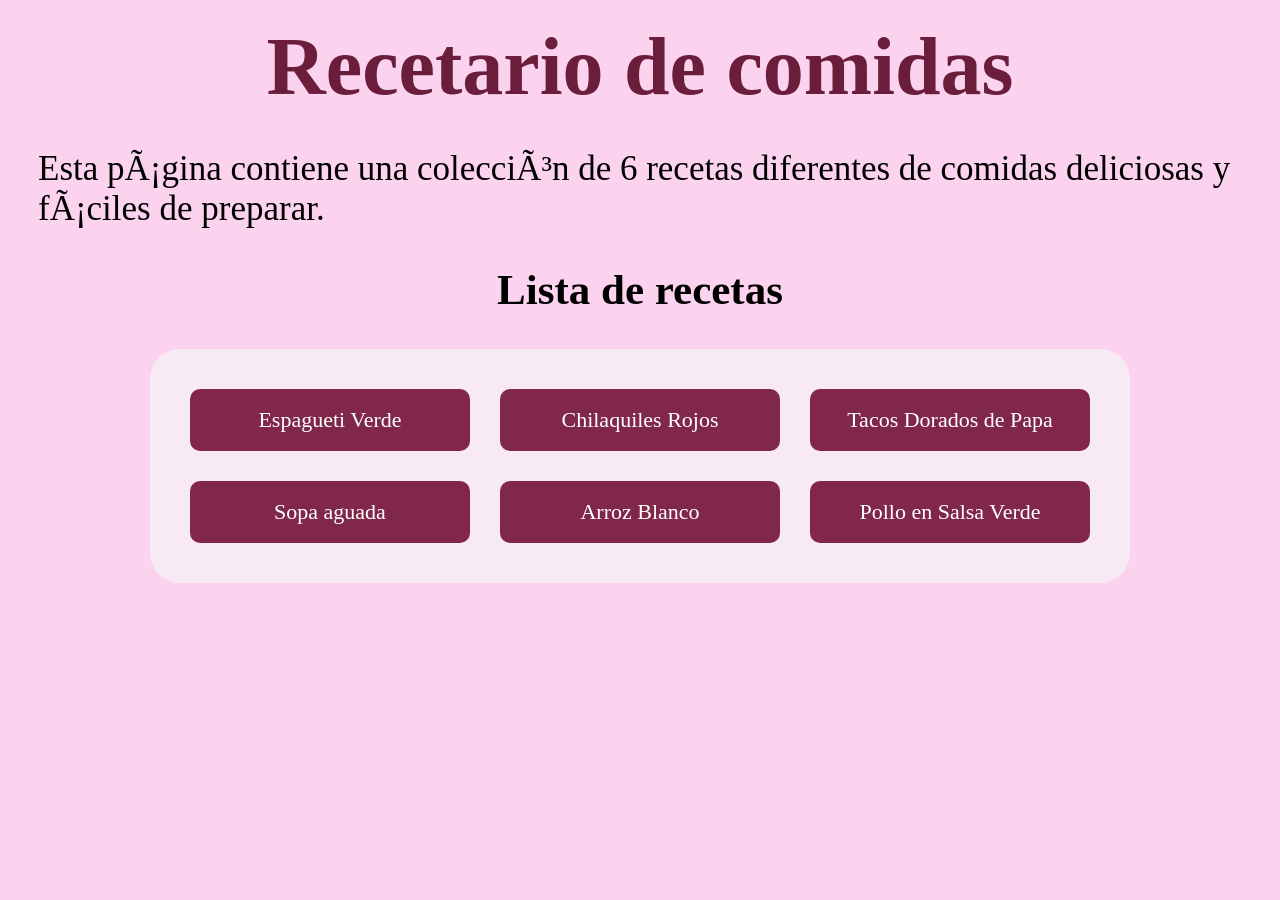
<file: index.html>
<!doctype html>
<html>
<head>
<meta charset="UTTF-8">
<meta name="viewport" content="width=device-width,inicial-escale=1.0">
<title>Recetas de Comidas</title>

 <link rel="icon" href="src/restaurant-cutlery-circular-symbol-of-a-spoon-and-a-fork-in-a-circle.png">
 <link rel="stylesheet" href="src/css/style.css">

</head>
<body>


    <h1>Recetario de comidas</h1>

    <p>
        Esta página contiene una colección de 6 recetas diferentes
        de comidas deliciosas y fáciles de preparar.
    </p>

    <h2>Lista de recetas</h2>

    <ul>
        <li><a href="receta1.html">Espagueti Verde</a></li>
        <li><a href="receta2.html">Chilaquiles Rojos</a></li>
        <li><a href="receta3.html">Tacos Dorados de Papa</a></li>
        <li><a href="receta4.html">Sopa aguada</a></li> 
        <li><a href="receta5.html">Arroz Blanco</a></li>
        <li><a href="receta6.html">Pollo en Salsa Verde</a></li>
    </ul>

</body>
</html>
</file>
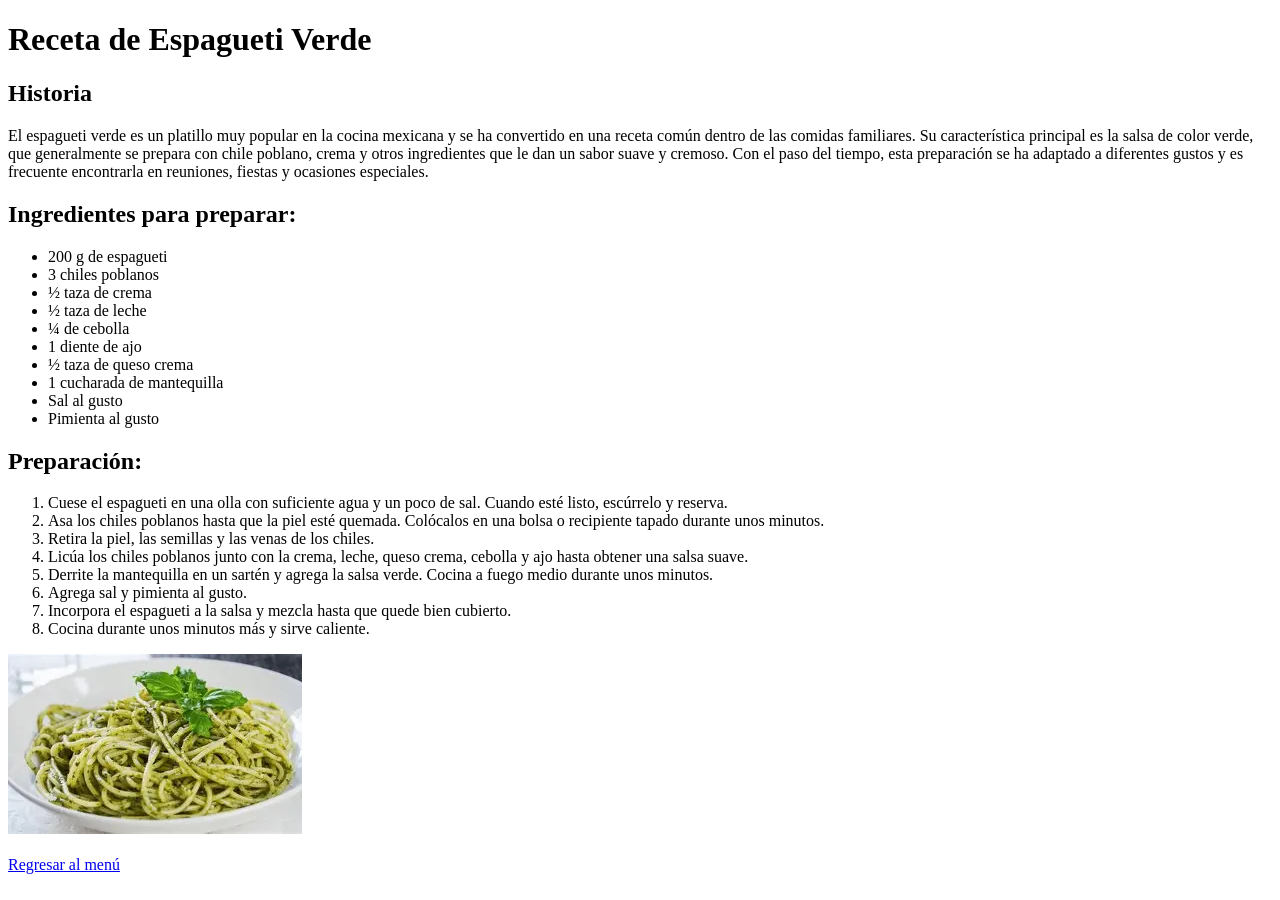
<file: receta1.html>
<!doctype html>
<html>
<head>
    <!--titulo que aparece en la pestaña del navegador-->
    <title>Recetas html</title>
</head>
<body>
    <!--titulo principal de la receta-->
    <h1>Receta de Espagueti Verde</h1>
    <!--ingrediente que vamos a usar-->
<h2>Historia</h2>

<p>
El espagueti verde es un platillo muy popular en la cocina mexicana y
se ha convertido en una receta común dentro de las comidas familiares.
Su característica principal es la salsa de color verde, que generalmente
se prepara con chile poblano, crema y otros ingredientes que le dan un
sabor suave y cremoso. Con el paso del tiempo, esta preparación se ha
adaptado a diferentes gustos y es frecuente encontrarla en reuniones,
fiestas y ocasiones especiales.
</p>
    <h2>Ingredientes para preparar:</h2>
    <!--lista desordenada de ingredientes-->
    <ul>
        <li>200 g de espagueti</li>
        <li>3 chiles poblanos</li>
        <li>½ taza de crema</li>
        <li>½ taza de leche</li>
        <li>¼ de cebolla</li>
        <li>1 diente de ajo</li>
        <li>½ taza de queso crema</li>
        <li>1 cucharada de mantequilla</li>
        <li>Sal al gusto</li>
        <li>Pimienta al gusto</li>
    </ul>
    <!--pasos para preparar la receta-->
    <h2>Preparación: </h2>
    <!--lista ordenada de los pasos-->
    <ol>
        <li>Cuese el espagueti en una olla con suficiente agua y un poco de sal. Cuando esté listo, escúrrelo y reserva.</li>
        <li>Asa los chiles poblanos hasta que la piel esté quemada. Colócalos en una bolsa o recipiente tapado durante unos minutos.</li>
        <li>Retira la piel, las semillas y las venas de los chiles.</li>
        <li>Licúa los chiles poblanos junto con la crema, leche, queso crema, cebolla y ajo hasta obtener una salsa suave.</li>
        <li>Derrite la mantequilla en un sartén y agrega la salsa verde. Cocina a fuego medio durante unos minutos.</li>
        <li>Agrega sal y pimienta al gusto.</li>
        <li>Incorpora el espagueti a la salsa y mezcla hasta que quede bien cubierto.</li>
        <li>Cocina durante unos minutos más y sirve caliente.</li>
    </ol>
    <img src="[data-uri]" alt="">
<br><br>
    <a href="index.html">Regresar al menú</a>
    </body>
</html>
</file>
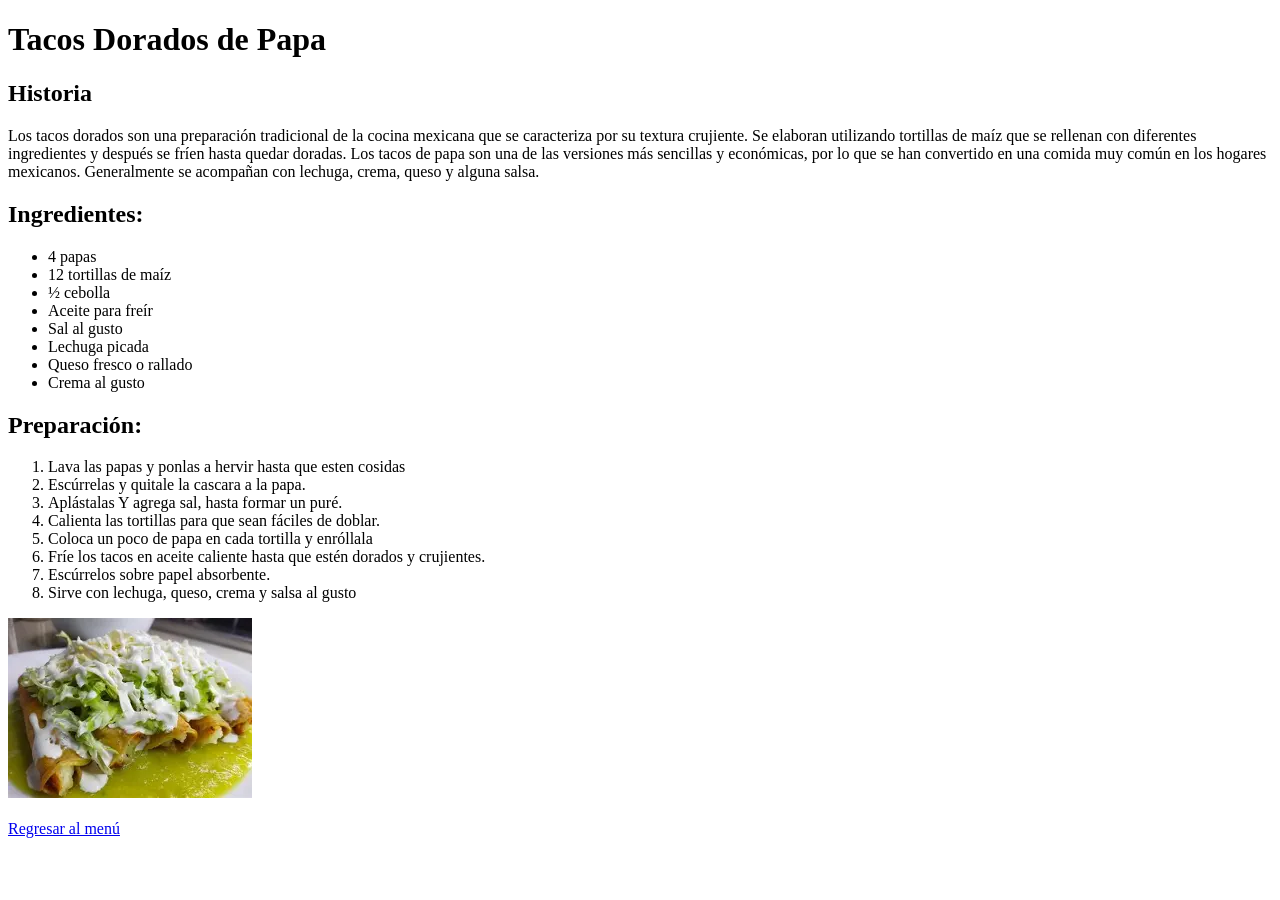
<file: receta3.html>
<!doctype html>
<html>
<head>
    <!--titulo de la página-->
    <title>Recetas html</title>
</head>
<body>
    <!--nombre de la receta-->
    <h1>Tacos Dorados de Papa</h1>
    <!--ingredientes para preparar la receta-->
    <h2>Historia</h2>
<p>
Los tacos dorados son una preparación tradicional de la cocina mexicana
que se caracteriza por su textura crujiente. Se elaboran utilizando
tortillas de maíz que se rellenan con diferentes ingredientes y después
se fríen hasta quedar doradas. Los tacos de papa son una de las versiones
más sencillas y económicas, por lo que se han convertido en una comida
muy común en los hogares mexicanos. Generalmente se acompañan con
lechuga, crema, queso y alguna salsa.
</p>
    <h2>Ingredientes:</h2>
    <!--lista desordenada de ingredientes-->
    <ul>
        <li>4 papas</li>
        <li>12 tortillas de maíz</li>
        <li>½ cebolla</li>
        <li>Aceite para freír</li>
        <li>Sal al gusto</li>
        <li>Lechuga picada</li>
        <li>Queso fresco o rallado</li>
        <li>Crema al gusto</li>
    </ul>
    
    <!--pasos para preparar los tacos-->
    
    <h2>Preparación: </h2>
    <!--lista ordenada de los pasos-->
    <ol>
        <li>Lava las papas y ponlas a hervir hasta que esten cosidas</li>
        <li>Escúrrelas y quitale la cascara a la papa.</li>
        <li>Aplástalas Y agrega sal, hasta formar un puré.</li>
        <li>Calienta las tortillas para que sean fáciles de doblar.</li>
        <li>Coloca un poco de papa en cada tortilla y enróllala</li>
        <li>Fríe los tacos en aceite caliente hasta que estén dorados y crujientes.</li>
        <li>Escúrrelos sobre papel absorbente.</li>
        <li>Sirve con lechuga, queso, crema y salsa al gusto</li>
    </ol>
    <img src="[data-uri]" alt="">

<br><br>
    <a href="index.html">Regresar al menú</a>
    </body>
</html>
</file>
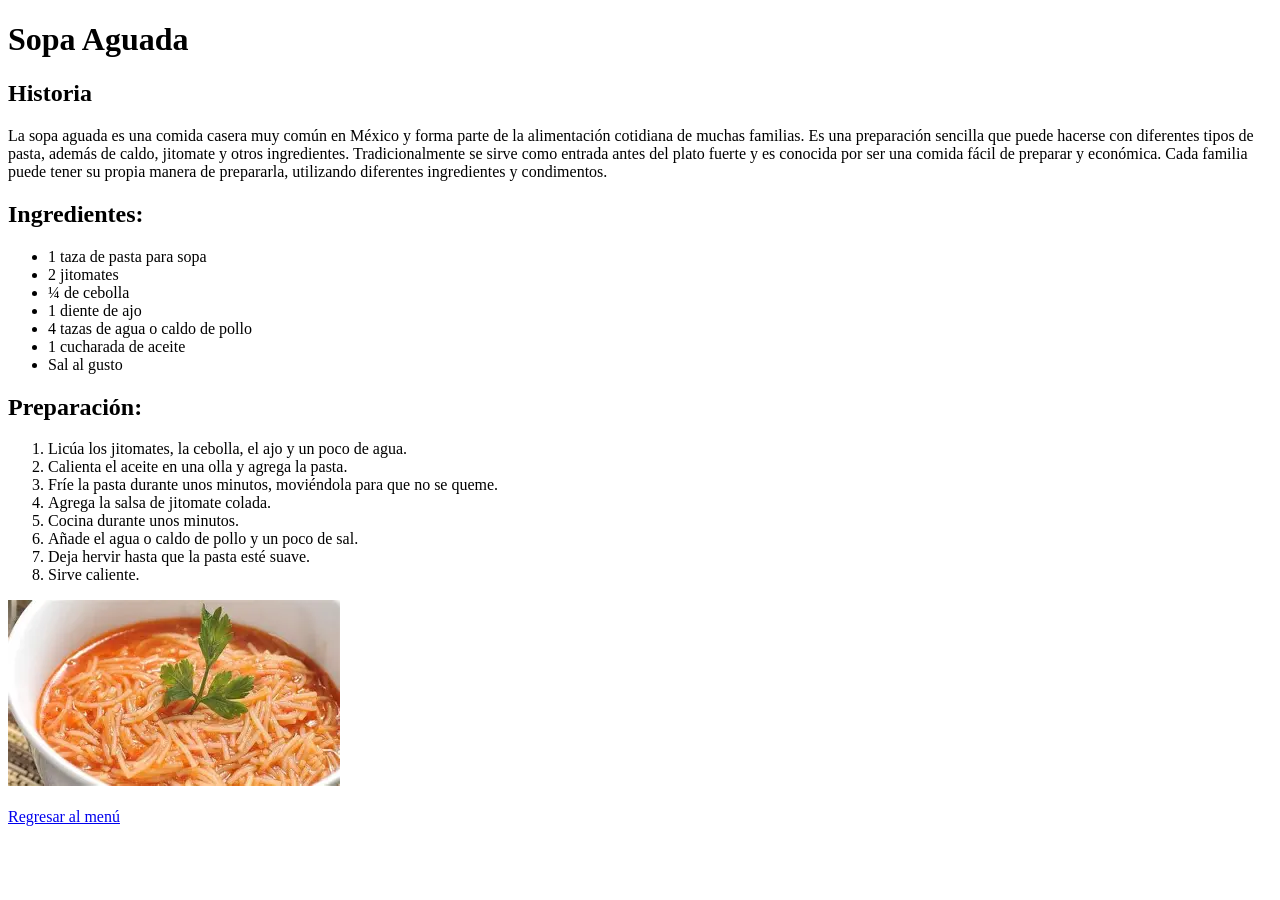
<file: receta4.html>
<!doctype html>
<html>
<head>
    <!--titulo de la página-->
    <title>Recetas html</title>
</head>
<body>
    <!--nombre de la receta-->
    <h1>Sopa Aguada</h1>
    <!--ingredientes para preparar la receta-->
    <h2>Historia</h2>
<p>
La sopa aguada es una comida casera muy común en México y forma parte
de la alimentación cotidiana de muchas familias. Es una preparación
sencilla que puede hacerse con diferentes tipos de pasta, además de
caldo, jitomate y otros ingredientes. Tradicionalmente se sirve como
entrada antes del plato fuerte y es conocida por ser una comida fácil
de preparar y económica. Cada familia puede tener su propia manera de
prepararla, utilizando diferentes ingredientes y condimentos.
</p>
    <h2>Ingredientes:</h2>
    <!--lista desordenada de ingredientes-->
    <ul>
        <li>1 taza de pasta para sopa</li>
        <li>2 jitomates</li>
        <li>¼ de cebolla</li>
        <li>1 diente de ajo</li>
        <li>4 tazas de agua o caldo de pollo</li>
        <li>1 cucharada de aceite</li>
        <li>Sal al gusto</li>
        
    </ul>
    
    <!--pasos para preparar-->
    
    <h2>Preparación: </h2>
    <!--lista ordenada de los pasos-->
    <ol>
        <li>Licúa los jitomates, la cebolla, el ajo y un poco de agua.</li>
        <li>Calienta el aceite en una olla y agrega la pasta.</li>
        <li>Fríe la pasta durante unos minutos, moviéndola para que no se queme.</li>
        <li>Agrega la salsa de jitomate colada.</li>
        <li>Cocina durante unos minutos.</li>
        <li>Añade el agua o caldo de pollo y un poco de sal.</li>
        <li>Deja hervir hasta que la pasta esté suave.</li>
        <li>Sirve caliente.</li>
        
    </ol>
    <img src="[data-uri]" alt="">

<br><br>
    <a href="index.html">Regresar al menú</a>
    </body>
</html>
</file>
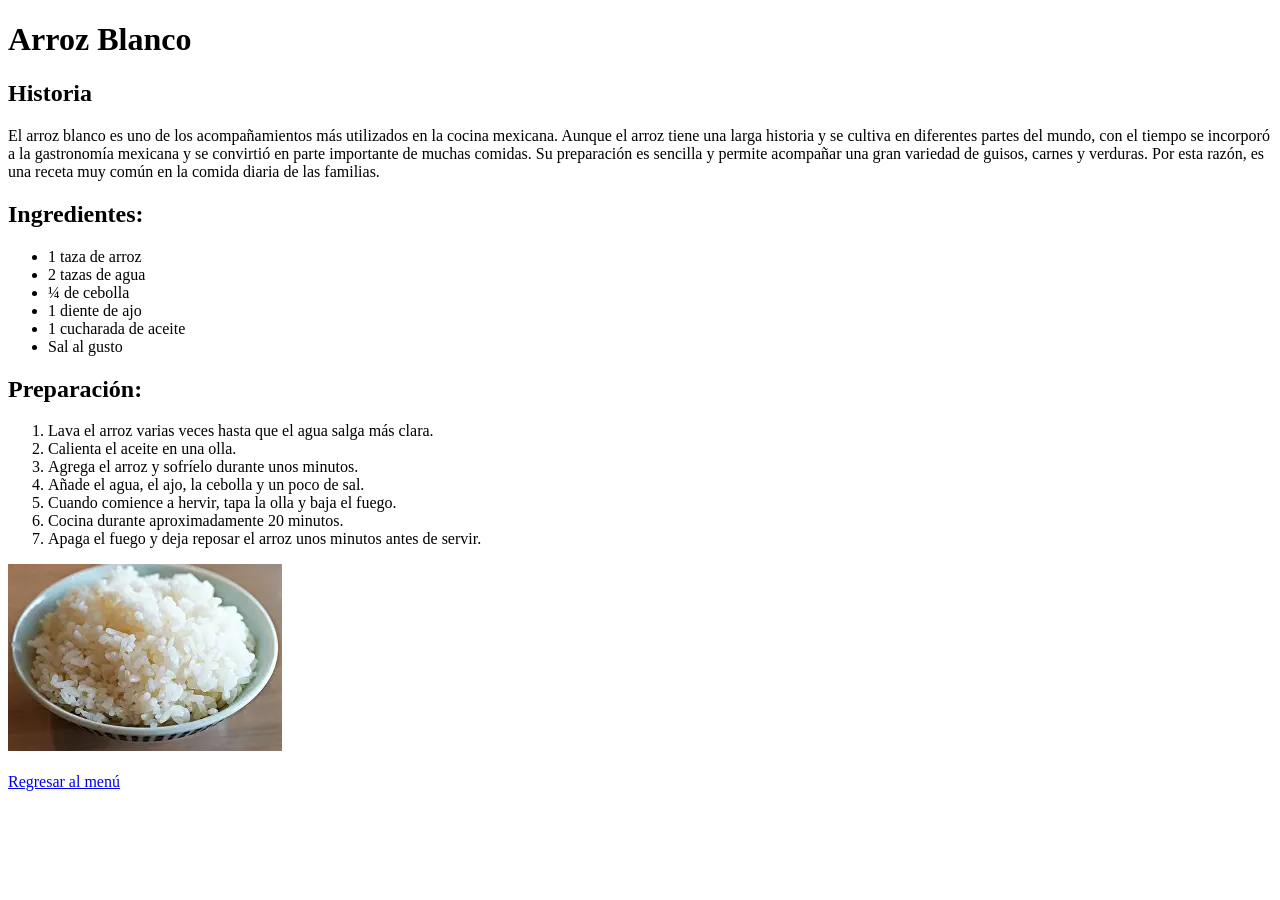
<file: receta5.html>
<!doctype html>
<html>
<head>
    <!--titulo de la página-->
    <title>Recetas html</title>
</head>
<body>
    <!--nombre de la receta-->
    <h1>Arroz Blanco</h1>
    <!--ingredientes para preparar la receta-->
    <h2>Historia</h2>
<p>
El arroz blanco es uno de los acompañamientos más utilizados en la
cocina mexicana. Aunque el arroz tiene una larga historia y se cultiva
en diferentes partes del mundo, con el tiempo se incorporó a la
gastronomía mexicana y se convirtió en parte importante de muchas
comidas. Su preparación es sencilla y permite acompañar una gran
variedad de guisos, carnes y verduras. Por esta razón, es una receta
muy común en la comida diaria de las familias.
</p>
    <h2>Ingredientes:</h2>
    <!--lista desordenada de ingredientes-->
    <ul>
        <li>1 taza de arroz</li>
        <li>2 tazas de agua</li>
        <li>¼ de cebolla</li>
        <li>1 diente de ajo</li>
        <li>1 cucharada de aceite</li>
        <li>Sal al gusto</li>
    </ul>
    
    <!--pasos para preparar-->
    
    <h2>Preparación: </h2>
    <!--lista ordenada de los pasos-->
    <ol>
        <li>Lava el arroz varias veces hasta que el agua salga más clara.</li>
        <li>Calienta el aceite en una olla.</li>
        <li>Agrega el arroz y sofríelo durante unos minutos.</li>
        <li>Añade el agua, el ajo, la cebolla y un poco de sal.</li>
        <li>Cuando comience a hervir, tapa la olla y baja el fuego.</li>
        <li>Cocina durante aproximadamente 20 minutos.</li>
        <li>Apaga el fuego y deja reposar el arroz unos minutos antes de servir.</li>
        
    </ol>
    <img src="[data-uri]" alt="">

<br><br>
    <a href="index.html">Regresar al menú</a>
    </body>
</html>
</file>
<file: src/css/style.css>
h1{
    text-align: center;
color: #6B1E3B;
font-size: 82px;
font-family: Cambria, Cochin, Georgia, Times, 'Times New Roman', serif;
margin-top: 20px;
    margin-bottom: 30px;
}
body{
    background-color: #fcd3ef
}

p{
text-align: left;
color: black;
font-size: 35px;
font-family: Georgia, 'Times New Roman', Times, serif;
 margin-left: 30px;
 margin-right: 30px;
}

h2 {
    text-align: center;
    font-size: 43px;
    margin: bottom 8px; ;
}

ul {
    background-color: #f8eaf4;
    width: 900px;
    margin: 0 auto;
    padding: 40px;
    border-radius: 30px;
    display: grid;
    grid-template-columns: 1fr 1fr 1fr;
    gap: 30px;
}

li {
    list-style: none;
    text-align: center;
}

li a {
    display: block;
    background-color: #81284a;
    font-size: 22px;
    color: white;
    text-decoration: none;
    padding: 18px 9px;
    border-radius: 10px;
}
</file>
